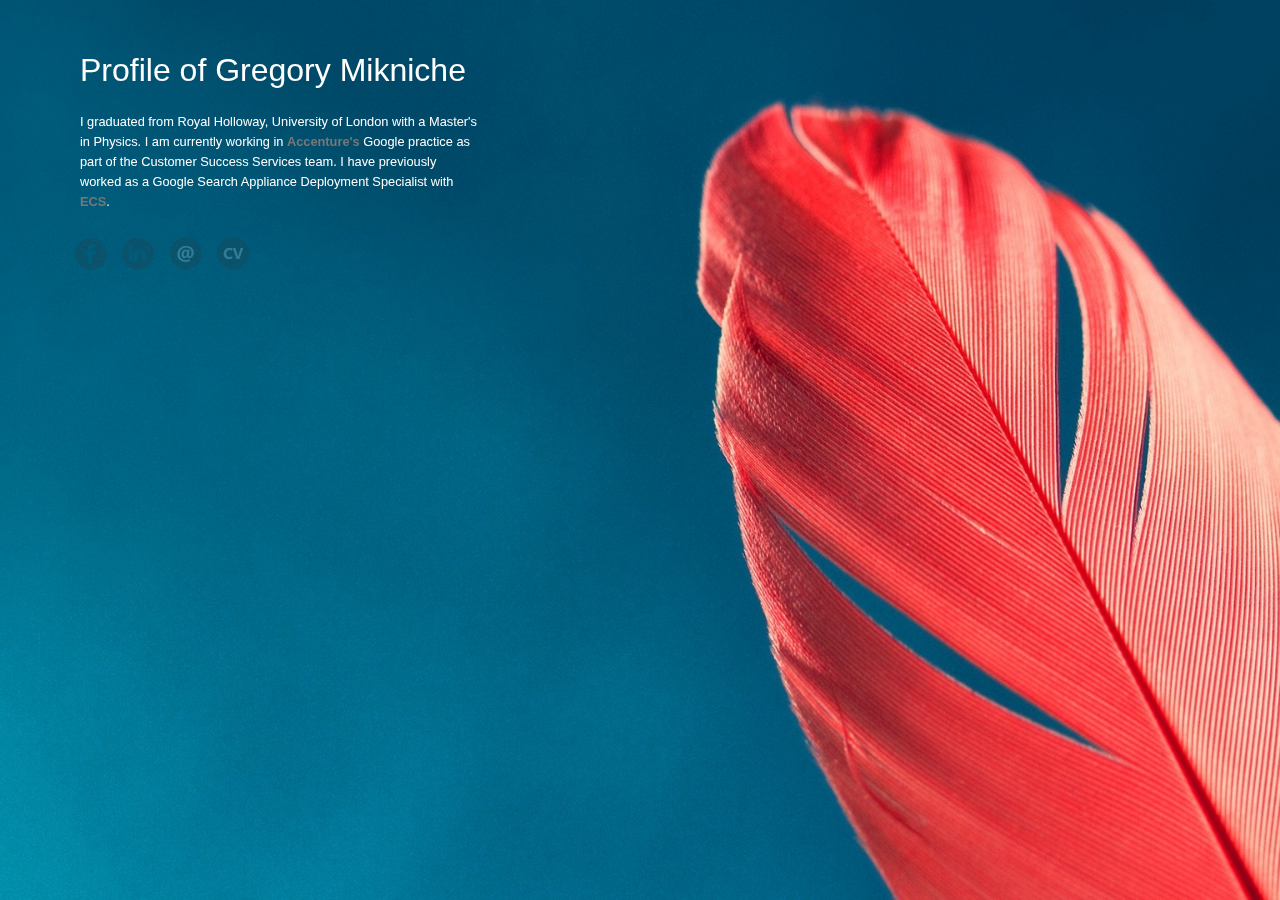
<file: index.html>
<!-- Inspired by Naz Hamid. www.nazhamid.com -->
	
	
	<!DOCTYPE html PUBLIC "-//W3C//DTD XHTML 1.0 Transitional//EN"
		"http://www.w3.org/TR/xhtml1/DTD/xhtml1-transitional.dtd"> 
	<html xmlns="http://www.w3.org/1999/xhtml" xml:lang="en">
	<head> 
		
		<title>G.M.</title>
		<meta http-equiv="pragma" content="no-cache">
		<meta name="robots" content="all">
		<meta name="MSSmartTagsPreventParsing" content="true">
		<meta http-equiv="imagetoolbar" content="false">
		<link rel="shortcut icon" href="favicon.ico" >
		<style>
		* { padding: 0; margin: 0; }
		p { color: #fff; font-family: Helvetica; font-size: 80%; line-height: 20px; margin-bottom: 15px; -webkit-font-smoothing: antialiased; }
	#about a { color: #777; font-weight: bold; text-decoration: none; border-bottom: 0px solid rgb(15, 58, 45); }
	#about a:hover { text-decoration: none; color: #888; border-bottom: 1px solid rgb(15, 58, 45); text-shadow: none; }
	#logo { width: 50px; margin: 0; position: fixed; right: 50px; top: 50px;}
	#about { width: 400px; padding: 50px 0 0 30px; margin: 0 auto 0 50px !important;}
	h1 {font-family: "Helvetica Neue", Helvetica, Arial, sans-serif; font-weight: 300; margin-bottom: 20px; line-height: 130%; color: #fff; text-shadow: none;}
	ul#connect{white-space:nowrap;width: 400px; padding: 10px 0 0 20px; margin: 0 auto 0 50px !important;}
	#connect li{display:inline;list-style-type:none;}
	#connect a{text-decoration: none;padding:3px 5px;border-style: none;}
	#connect a:link,#navlist a:visited{text-decoration: none;opacity:0.2;border-style: none;}
	#connect a:hover{text-decoration: none;opacity:0.4;border-style: none;}
	#connect img {border:none;}
	span{color:#333;}
		</style>
	<!--[if IE]>
	<meta http-equiv="refresh" content="0;url=http://www.timlum.com/index.php/bio/ie">
	<![endif]-->
	<!--<script type="text/javascript">
	
	  var _gaq = _gaq || [];
	  _gaq.push(['_setAccount', 'UA-1129143-2']);
	  _gaq.push(['_trackPageview']);
	
	  (function() {
	    var ga = document.createElement('script'); ga.type = 'text/javascript'; ga.async = true;
	    ga.src = ('https:' == document.location.protocol ? 'https://ssl' : 'http://www') + '.google-analytics.com/ga.js';
	    var s = document.getElementsByTagName('script')[0]; s.parentNode.insertBefore(ga, s);
	  })();
	
	</script>	-->
	</head>	
	    
	<body>
		
		<div id="about">
			<h1>Profile of Gregory Mikniche</h1>
			
			<p>I graduated from Royal Holloway, University of London with a Master's in Physics. I am currently working in <a href="http://www.accenture.com/">Accenture's</a> Google practice as part of the Customer Success Services team. I have previously worked as a Google Search Appliance Deployment Specialist with <a href="http://www.extended-content.com/">ECS</a>.</p>
			<!--<p>At an early age I was fortunate to discover my passion for art &amp design. Exploring my creativity through many different mediums, I focused &amp honed my artistic strengths to the services I provide my clients today.</p>
	
			<p>I attended <a href="http://www.canadorec.on.ca/">Canadore College of Applied Arts</a>, graduating with a Diploma in Graphic Design Productions and a Certificate in Interactive Multimedia with academic honours. During my education I started my freelance business by participating in the Ministry of Economic Development &amp Trade Program, <a href="http://www.ontariocanada.com/ontcan/1medt/smallbiz/en/sb_ye_summerco_en.jsp">Summer Company</a>.</p>
	
			<p>After graduation I worked as a designer at Penney &amp Company and Axiom Audio where I learned valuable fundamentals in the industry. I gained a wealth of experience in print design, photography, and ecommerce before launching Pixel Flex on October 1st 2008.</p>
	
			<p>I am currently a part of the <a href="http://cybf.ca/">Canadian Youth Business Foundation</a> (CYBF), which has supported my start-up financing and mentoring by Jesse Bennett-Chamberlain, <a href="http://31three.com/">31Three</a>.</p>
	
			<p>I am working full-time at <a href="http://www.pixelflex.com/">Pixel Flex</a> as a freelance designer with over 7 years of work experience and always interested in new projects anywhere around the world.</p>
			<p><span>Personal Page credit goes to <a href="http://nazhamid.com/">Naz Hamid</a> over at <a href="http://weightshift.com/">Weightshift</a>.<span></p>
			-->
		</div>	<ul id="connect">
			<li><a href="http://www.facebook.com/gregory.mikniche"><img src="fb.png"></a></li>
			<li><a href="http://www.linkedin.com/in/mikniche"><img src="linkedin.png"></a></li>
			<li><a href="mailto:gregory@mikniche.com"><img src="email2.png"></a></li>
			<li><a href="./files/Gregory_Mikniche_CV.pdf"><img src="cv.png"></a></li>
			</ul>
	
		<script type="text/javascript" src="jquery-1.4.2.min.js"></script>
		<script type="text/javascript" src="jquery.backstretch.min.js"></script>
		<script type="text/javascript">
			$.backstretch("bg.jpeg", {speed: 150});
		</script>
		
	</body></html>
</file>
